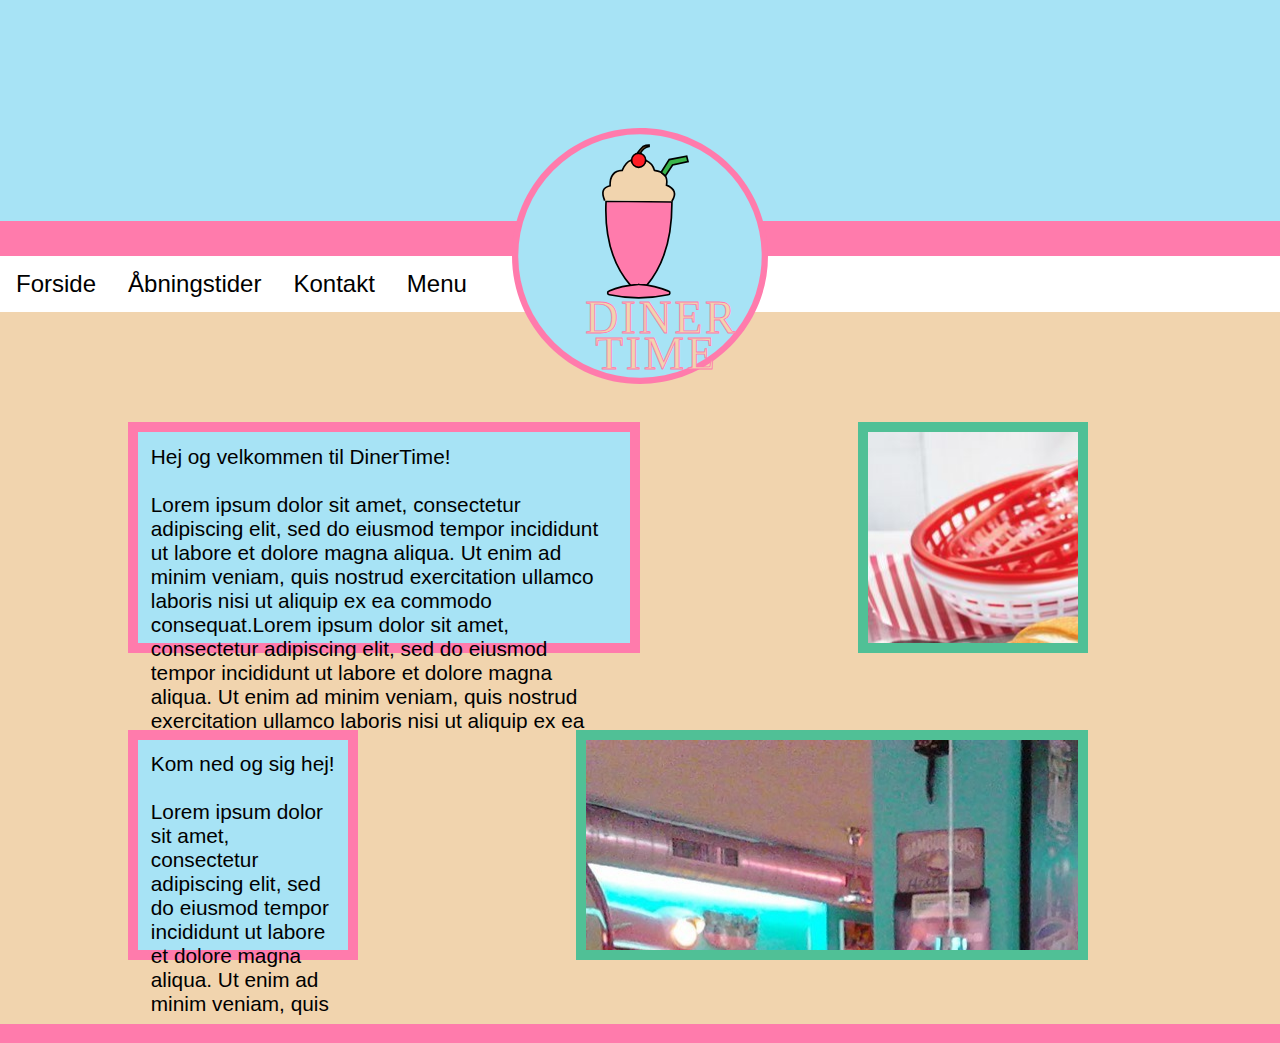
<file: index.html>
<!DOCTYPE html>
<html lang="da">
<head>
    <meta charset="utf-8">
    <meta name="viewport" content="width=device-width, initial-scale=1.0">
    <title>DinerTime</title>
    <link rel="stylesheet" href="style.css">
</head>



<body>
<header>

<div class="logo"> <a href="index.html"><img src="Logo.svg" alt="logo"></a></div>

<nav>
            <ul>
                <li><a href="index.html">
                        <p>Forside</p>
                    </a></li>
                <li><a href="%C3%A5bningstider.html">
                        <p>Åbningstider</p>
                    </a></li>
                <li><a href="kontakt.html">
                        <p>Kontakt</p>
                    </a></li>

                <li><a href="menu.html">
                        <p>Menu</p>
                    </a></li>
            </ul>
        </nav>
</header>

    <div class="container">
    <div class="box">
        <p>Hej og velkommen til DinerTime! <br> <br>
Lorem ipsum dolor sit amet, consectetur adipiscing elit, sed do eiusmod tempor incididunt ut labore et dolore magna aliqua. Ut enim ad minim veniam, quis nostrud exercitation ullamco laboris nisi ut aliquip ex ea commodo consequat.Lorem ipsum dolor sit amet, consectetur adipiscing elit, sed do eiusmod tempor incididunt ut labore et dolore magna aliqua. Ut enim ad minim veniam, quis nostrud exercitation ullamco laboris nisi ut aliquip ex ea commodo consequat.
</p>

        </div>
        <div class="box2"></div>
        </div>
    <div class="container2">
    <div class="box3">
        <p>Kom ned og sig hej! <br> <br>
Lorem ipsum dolor sit amet, consectetur adipiscing elit, sed do eiusmod tempor incididunt ut labore et dolore magna aliqua. Ut enim ad minim veniam, quis
</p>
        </div>
    <div class="box4"></div>
        </div>


<footer></footer>
</body>
</html>
</file>
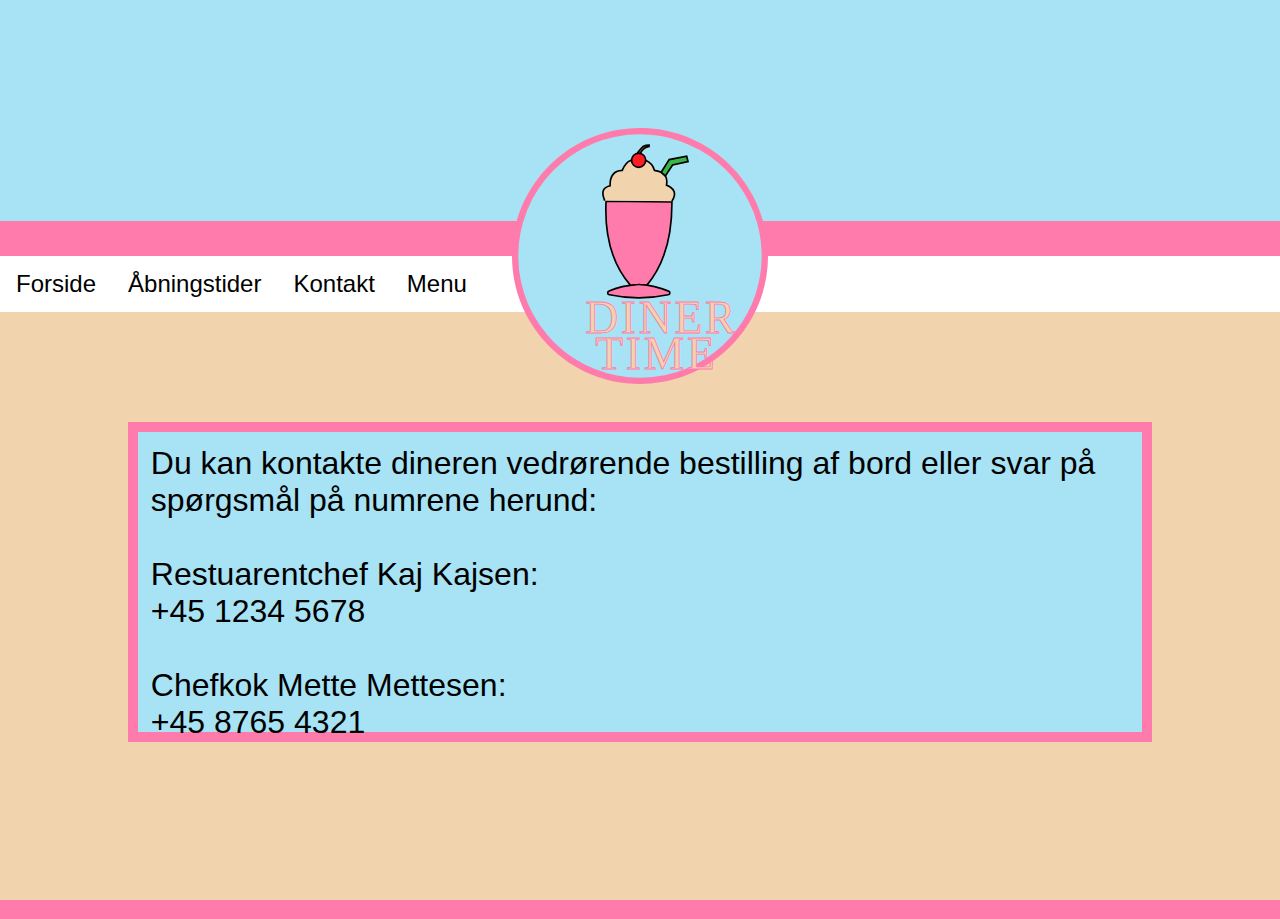
<file: kontakt.html>
<!DOCTYPE html>
<html lang="da">
<head>
    <meta charset="utf-8">
    <meta name="viewport" content="width=device-width, initial-scale=1.0">
    <title>DinerTime</title>
    <link rel="stylesheet" href="style.css">
</head>



<body>
<header>

<div class="logo"> <a href="index.html"><img src="Logo.svg" alt="logo"></a></div>

<nav>
            <ul>
                <li><a href="index.html">
                        <p>Forside</p>
                    </a></li>
                <li><a href="%C3%A5bningstider.html">
                        <p>Åbningstider</p>
                    </a></li>
                <li><a href="kontakt.html">
                        <p>Kontakt</p>
                    </a></li>

                <li><a href="menu.html">
                        <p>Menu</p>
                    </a></li>
            </ul>
        </nav>
</header>

    <div class="container3">
    <div class="box5">
        <p>
            Du kan kontakte dineren vedrørende bestilling af bord eller svar på spørgsmål på numrene herund: <br> <br>

            Restuarentchef Kaj Kajsen:<br>
            +45 1234 5678<br> <br>

            Chefkok Mette Mettesen: <br>
            +45 8765 4321
</p>

        </div>
        <div class="box6"></div>
        </div>



<footer></footer>
</body>
</html>
</file>
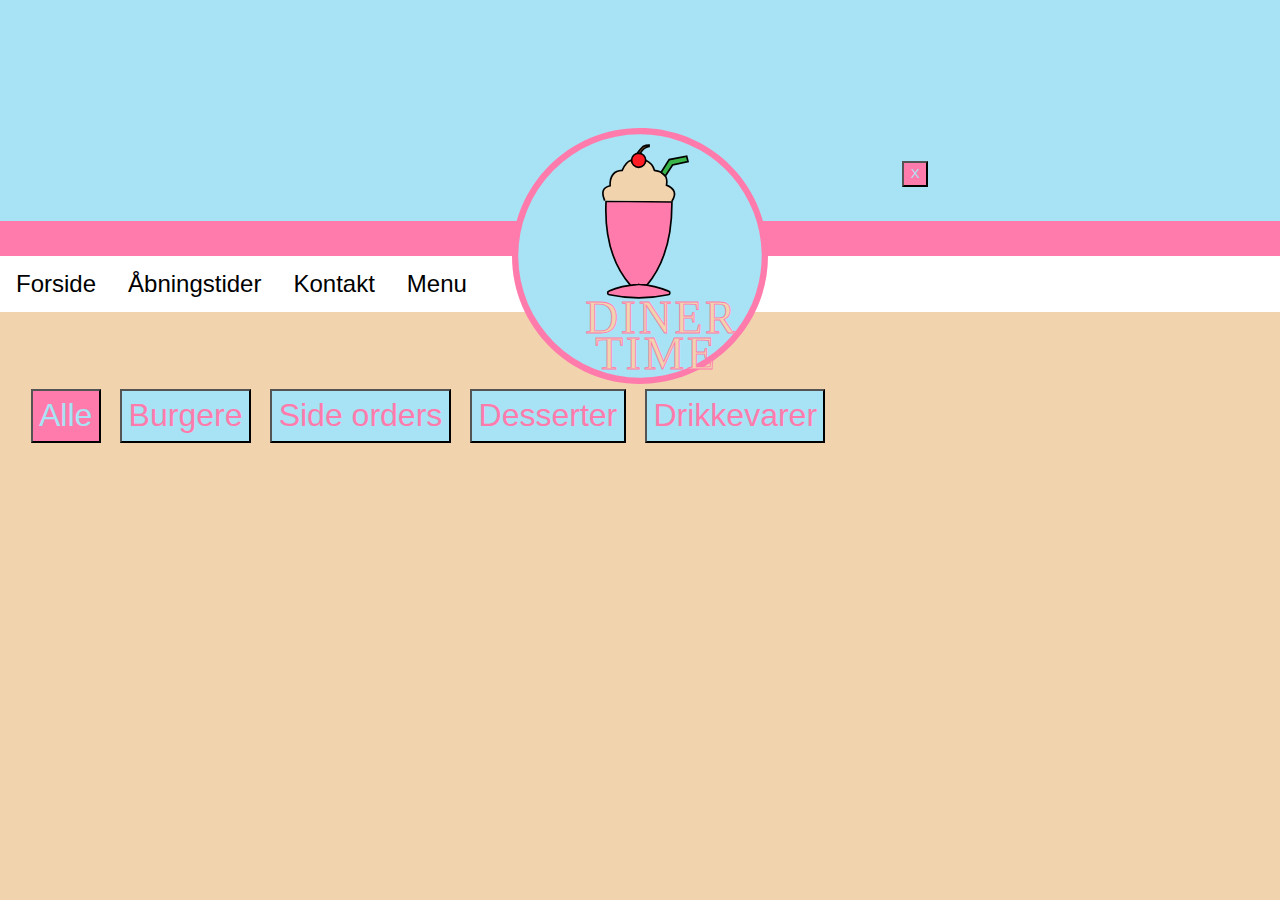
<file: menu.html>
<!DOCTYPE html>
<html lang="da">
<head>
    <meta charset="utf-8">
    <meta name="viewport" content="width=device-width, initial-scale=1.0">
    <title>DinerTime</title>
    <link rel="stylesheet" href="style.css">
</head>



<body>
    <header>

<div class="logo"> <a href="index.html"><img src="Logo.svg" alt="logo"></a></div>

<nav>
            <ul>
                <li><a href="index.html">
                        <p>Forside</p>
                    </a></li>
                <li><a href="%C3%A5bningstider.html">
                        <p>Åbningstider</p>
                    </a></li>
                <li><a href="kontakt.html">
                        <p>Kontakt</p>
                    </a></li>

                <li><a href="menu.html">
                        <p>Menu</p>
                    </a></li>
            </ul>
        </nav>
</header>
    <div id="popup">
        <div id="luk"><button>X</button></div>
        <div id="indhold"></div>
    </div>
        <nav class="menu">
            <button class="filter valgt" data-retter="alle">Alle</button>
            <button class="filter" data-retter="burgere">Burgere</button>
            <button class="filter" data-retter="sideorders">Side orders</button>
            <button class="filter" data-retter="desserter">Desserter</button>
            <button class="filter" data-retter="drikkevarer">Drikkevarer</button>

    </nav>

<h1></h1>
    <main>
        <section id="retter">
        </section>
    </main>


    <script src="script.js"></script>

<footer></footer>
</body>
</html>
</file>
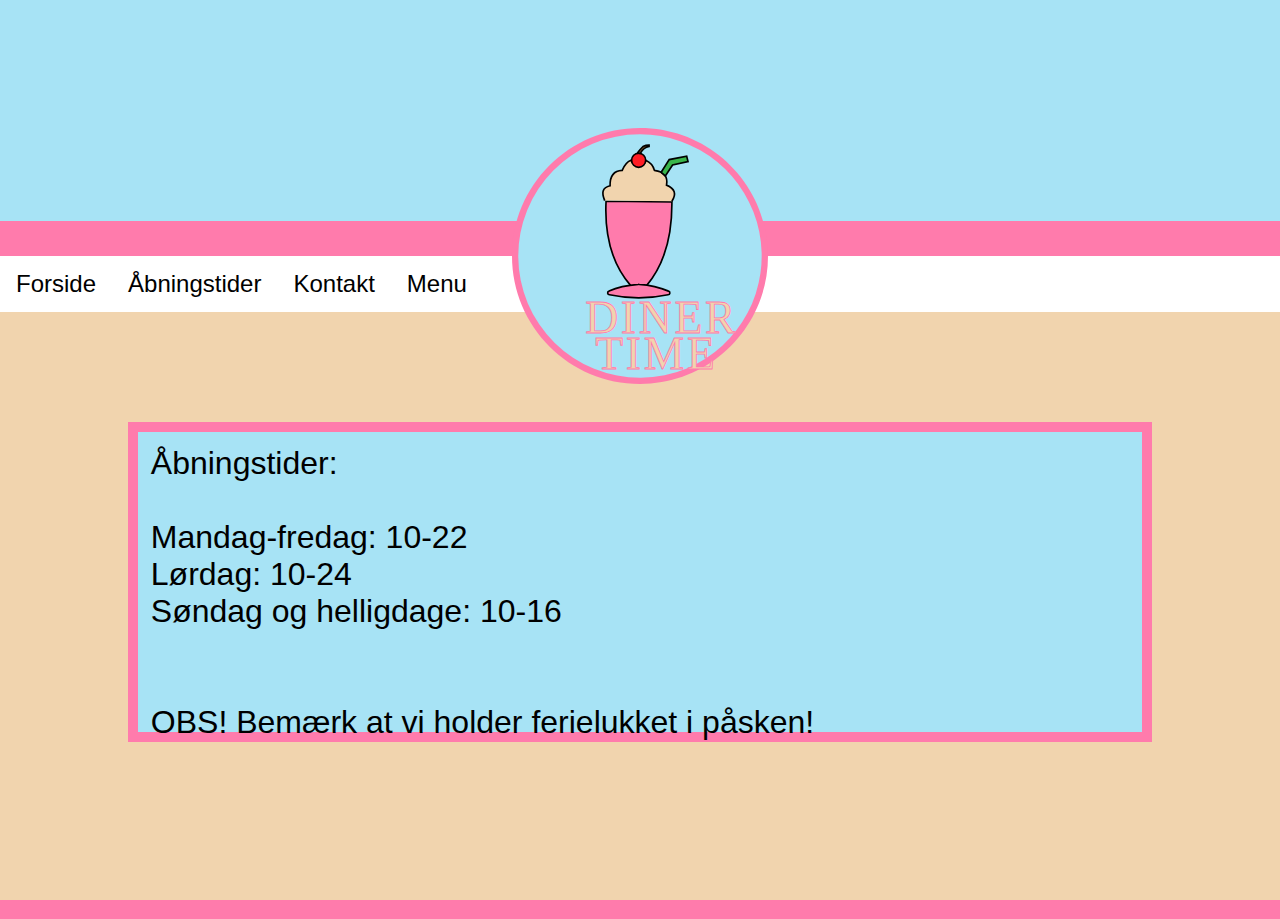
<file: åbningstider.html>
<!DOCTYPE html>
<html lang="da">
<head>
    <meta charset="utf-8">
    <meta name="viewport" content="width=device-width, initial-scale=1.0">
    <title>DinerTime</title>
    <link rel="stylesheet" href="style.css">
</head>



<body>
<header>

<div class="logo"> <a href="index.html"><img src="Logo.svg" alt="logo"></a></div>

<nav>
            <ul>
                <li><a href="index.html">
                        <p>Forside</p>
                    </a></li>
                <li><a href="%C3%A5bningstider.html">
                        <p>Åbningstider</p>
                    </a></li>
                <li><a href="kontakt.html">
                        <p>Kontakt</p>
                    </a></li>

                <li><a href="menu.html">
                        <p>Menu</p>
                    </a></li>
            </ul>
        </nav>
</header>

    <div class="container3">
    <div class="box5">
        <p>
            Åbningstider: <br> <br>

            Mandag-fredag: 10-22 <br>
            Lørdag: 10-24 <br>
            Søndag og helligdage: 10-16 <br> <br> <br>
            OBS! Bemærk at vi holder ferielukket i påsken!
</p>

        </div>
        <div class="box6"></div>
        </div>



<footer></footer>
</body>
</html>
</file>
<file: style.css>
img{
width: 100%;
}


html{
    font-size: 100%;
    font-family: 'Arial';
}

* {
    box-sizing: border-box;
    text-decoration: none;
    list-style: none;
    margin: 0px;
    padding: 0px;
    outline: none;
}

body{
    background-color: #F1D4AE;
}

header{
    height: 20vw;
    background-color: #A7E3F5;
    border-bottom: solid #FF7BAC;
    border-width: 35px;
}

.logo{
    height: 20vw;
    width: 20vw;
    position: absolute;
    text-align: center;
    left: 40%;
    top: 10vw;
    z-index: 2;
    cursor: pointer;
}

nav{
    top: 20vw;
    position:relative;
    z-index: 1;
}


ul {
  list-style-type: none;
  overflow: hidden;
    background-color: #FFFFFF;
}

li {
  float:left;
    background-color: #FFFFFF;
}

li a {
  display: block;
  color: black;
  text-align: center;
  padding: 14px 16px;
  text-decoration: none;
    font-size: 1.5rem;
}

li a:hover:not(.active) {
  background-color: darkgray;
}

.active {
  background-color: darkgray;
}

.container{
    background-size: 100%;
    position: relative;
    margin: auto;
    text-decoration: none;

    display: flex;
    justify-content: space-between;

    margin-top: 10vw;

}
.container p{
font-size: 2rem;
padding: 1vw;
}
.container2 p{
font-size: 2rem;
padding: 1vw;
}
.container2{
    background-size: 100%;
    position: relative;
    margin: auto;
    text-decoration: none;

    display: flex;
    justify-content: space-between;
    margin-bottom: 2vw;
}
.container3{
    background-size: 100%;
    position: relative;
    text-decoration: none;
    justify-content: space-between;
    margin-bottom: 2vw;

}
.box{
    background-color: #A7E3F5;
    height: 18vw;
    width: 40vw;
    margin: 3vw;
    margin-left: 10vw;
    border: solid #FF7BAC 10px;
}
.box2{
    background-image: url(box1.jpg);
    background-repeat: no-repeat;
    height: 18vw;
    width: 18vw;
    margin: 3vw;
    margin-right: 15vw;
    border: solid #50C096 10px;
}
.box3{
    background-color: #A7E3F5;
    height: 18vw;
    width: 18vw;
    margin: 3vw;
    margin-left: 10vw;
    border: solid #FF7BAC 10px;
}
.box4{
    background-image: url(box4.jpg);
    background-repeat: no-repeat;
    height: 18vw;
    width: 40vw;
    margin: 3vw;
    margin-right: 15vw;
    border: solid #50C096 10px;
}
.box5{
    background-color: #A7E3F5;
    height: 25vw;
    width: 80vw;
    margin: auto;
    border: solid #FF7BAC 10px;
    margin-top: 13vw;
    font-size: 2rem;
    padding: 1vw;
    margin-bottom: 12.3vw;
}


footer {
background-color: #FF7BAC;
    height: 1.5vw;
}


/*Menusiden*/



#retter {
            display: grid;
            grid-template-columns: 1fr 1fr 1fr;
        }

.billede {
            margin: 10px;
            align-items: center;
            width: 20vw;
    height: 20vw;
    margin-top: 4vw;
        }
.pop {
            background-color:#FF7BAC ;
            width: 50vw;
            height: 65vh;
            border: #A7E3F5 solid 10px;
            border-radius: 25px;
    margin-left: 23vw;

        }
        .pop h2 {
            font-size: 2rem;
            border: none;
        }
        .pop p {
            color: whitesmoke;
            font-size: 2rem;
        }

 .vis {
            background-color: whitesmoke;
            width: 80%;
            display: grid;
            margin: auto;
            box-shadow: 7px 7px grey;
     border: solid #A7E3F5;
     margin-bottom: 3vw;
}
.vis:nth-child(1){
    margin-top: 11vw;
}
.vis:nth-child(2){
    margin-top: 11vw;
}
.vis:nth-child(3){
    margin-top: 11vw;
}
        .vis:hover {
            opacity: 0.7;
            cursor:pointer;
        }

        .stortbillede {
            width: 26.1vw;
            height: 26.1vw;
        }

        h2 {
            position: absolute;
            padding: 1vw;
            color: #A7E3F5;
            font-weight: 600;
            font-size: 2rem;
            background-color: #FF7BAC;
            border: solid #A7E3F5;
        }
        .pris {
            position: absolute;
            margin-top: 19vw;
            color: whitesmoke;
            font-size: 2rem;
            text-decoration: underline;
            padding: 0.5vw;
            color:#A7E3F5;
        }
.kort{
    position: absolute;
    height: 4.6vw;
    margin-top: 21.5vw;
    color: whitesmoke;
    font-size: 1.5rem;
    background-color: #FF7BAC;
    border: solid #A7E3F5;
    padding: 0.5vw;
}

 #popup {
            position: fixed;
            text-align: center;
     z-index: 100;
     bottom: 2vw;
        }
        #indhold {
            box-sizing: border-box;
            width: 120vw;
            height: 75vh;

        }
  #luk button {
            width: 2vw;
      height: 2vw;
      margin-left: 23vw;
      color: #A7E3F5;
      background-color: #FF7BAC;
      margin-bottom: 1vw;

        }
        h4 {
            background-color: black;
            color: whitesmoke;
            font-size: 3rem;
            position: absolute;
            top: 10vw;
            left: 5vw;
            padding: 5px;
            border: solid white 4px;
        }
        .filter {
            font-size: 2rem;
            margin: 5px;
            padding: 0.5vw;
            margin-right: 10px;
            color: #FF7BAC;
            background-color:#A7E3F5;
            cursor: pointer;
        }
.filter:active{
            color: #A7E3F5;
    background-color:#FF7BAC;
        }
.valgt{
    color: #A7E3F5;
    background-color:#FF7BAC;
}

        h1 {
            position: absolute;
            margin-top: 3vw;
            padding: 1vw;
            margin-left: 1.3vw;
            font-size: 3rem;
            color: #FF7BAC;
        }
.menu{
    position: absolute;
    margin-top: 6vw;
    z-index: 10;
    margin-left: 2vw;

}
/*Menusiden*/



/*breakpoint Laptop*/
@media screen and (max-width: 1680px) {

.container p{
    font-size: 130%;
    }
.container2 p{
    font-size: 130%;
    }

    .menu{
    margin-top: 10vw;

}

    .vis:nth-child(1){
    margin-top: 15vw;
}
.vis:nth-child(2){
    margin-top: 15vw;
}
.vis:nth-child(3){
    margin-top: 15vw;
}
   .pris {
            margin-top: 16.5vw;
        }
    .kort{
        font-size: 1.3rem;
    }
}
/*breakpoint Tablet*/
@media screen and (max-width: 768px) {

    .pop {
            width: 60vw;
            height: 50vw;
        }
    .pop h2 {
            font-size: 150%;
            border: none;
        }
        .pop p {
            color: whitesmoke;
            font-size: 120%;
        }
    .billede {
            width: 25vw;
    height: 25vw;
    margin-top: 6vw;
        }
    #luk button {
            width: 4vw;
      height: 4vw;
      margin-left: 38vw;
       }
     #retter {
            display: grid;
            grid-template-columns: 1fr 1fr;
        }
     .vis {
            width: 70%;
}

    .stortbillede {
            width: 34.15vw;
            height: 35vw;
        }
    .menu{
    margin-top: 15vw;

}
    .filter{
        font-size: 110%;
}
    h1{
    margin-top: 8vw;
        margin-left: 2vw;
        font-size: 180%;
}
.vis:nth-child(1){
    margin-top: 22vw;
}
.vis:nth-child(2){
    margin-top: 22vw;
}
    .vis:nth-child(3){
    margin-top: 0vw;
}

 .pris {
            font-size: 120%;
     margin-top: 22vw;
     padding: 1vw;
        }
    .kort{
        font-size:83%;
        height: 8vw;
        margin-top: 27vw;
    }
    h2{

        font-size: 120%;
}


    .container{
       flex-wrap: wrap;
        text-align: center;
    }
    .container2{
       flex-wrap: wrap;
    }
    .box{
        width: 100vw;
        height: 30vw;
        margin: auto;
        margin-left: 2vw;
        margin-right: 2vw;
        margin-top: 2vw;
    }
    .box2{
        width: 50vw;
        height: 50vw;
        margin: auto;
        margin-top: 2vw;
    }
    .box3{
        width: 100vw;
        height: 20vw;
        margin: auto;
        margin-left: 2vw;
        margin-right: 2vw;
        margin-top: 2vw;
    }
    .box4{
        width: 100vw;
        height: 50vw;
        margin: auto;
        margin-left: 2vw;
        margin-right: 2vw;
        margin-top: 2vw;
    }
    .box5{
       font-size: 1.5rem;
        height: 40vw;
        margin-bottom: 59vw;
    }

    .container p{
    font-size: 120%;
    }

.container2 p{
    font-size: 120%;
    }

li:nth-child(2){
  position: absolute;
    left: 18%;
}
li:nth-child(3){
  position: absolute;
    left: 80%;
}

    li:nth-child(4){
  position: absolute;
    left: 65%;
}

}

/*breakpoint Mobile*/
@media screen and (max-width: 375px) {

    .box5{
       font-size: 1rem;
        height: 50vw;
        margin-bottom: 118.2vw;
        border-width: 1vw;
        margin-left: 16vw;
    }

    li:nth-child(3){
  position: absolute;
    left: 80%;
}
    li:nth-child(4){
  position: absolute;
    left: 60%;
}

    .pop {
            width: 100vw;
            height: 100vw;
        margin: auto;
        }
    .pop h2 {
            font-size: 150%;
            border: none;
        }
        .pop p {
            color: whitesmoke;
            font-size: 120%;
        }
    .billede {
            width: 50vw;
    height: 50vw;
    margin-top: 10vw;
        }
    #luk button {
            width: 10vw;
      height: 10vw;
      margin-left: 85vw;
       }
     #retter {
            display: grid;
            grid-template-columns: 1fr 1fr;
        }
     .vis {
            width: 70%;
}

    .stortbillede {
            width: 34.15vw;
            height: 35vw;
        }

      #retter {
            display: grid;
            grid-template-columns: 1fr;
        }
     .vis {
            width: 70%;
         margin-right: 9vw;
         margin-bottom: 6vw;

}
    .stortbillede {
            width: 68.2vw;
            height: 70vw;
        }
    .menu{
    margin-top: 18vw;

}
    .filter{
        font-size:74%;
}
    h1{
    margin-top: 10vw;
        margin-left: 2vw;
        font-size: 150%;
}
.vis:nth-child(1){
    margin-top: 30vw;
}
.vis:nth-child(2){
    margin-top: 0vw;
}
    .vis:nth-child(3){
    margin-top: 0vw;
}

 .pris {
            font-size: 120%;
     margin-top: 45vw;
     padding: 1vw;
        }
    .kort{
        font-size:80%;
        height: 15vw;
        margin-top: 55vw;
    }
    h2{

        font-size: 140%;
}

    header{
    width: 114%;
    }
    footer{
    width: 114%;
    }

    .logo{
    margin-left: 6vw;
    }

  .container p{
    font-size: 55%;
    }

.container2 p{
    font-size: 55%;
    }

    li a {
    font-size: 0.6rem;
}
.box{
    border: solid #FF7BAC 5px;
    }
.box2{
    border: solid #50C096 5px;
    }
    .box3{
    border: solid #FF7BAC 5px;
    }
    .box4{
    border: solid #50C096 5px;
    }
}
</file>
